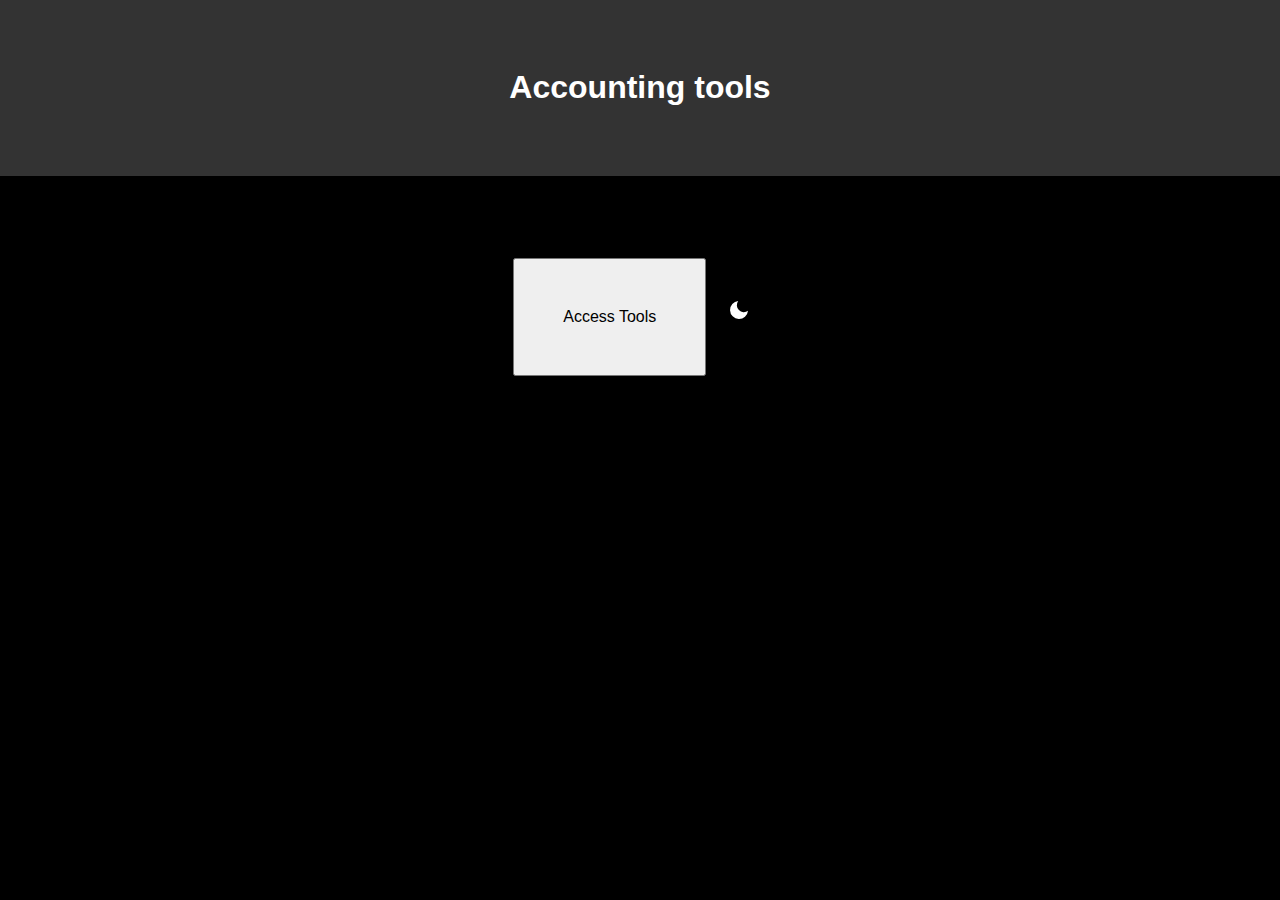
<file: index.html>
<!DOCTYPE html>
<html lang="en">
<head>
    <meta charset="UTF-8">
    <meta name="viewport" content="width=device-width, initial-scale=1.0">
    <title>Website</title>
    <link rel="stylesheet" href="styles.css">
</head>
<body>
    <header id="header">
        <h1>Accounting tools</h1>
    </header>

    <main>
        <p>Click Below to Access</p>
        <button id="button">Access Tools</button>
        <button id="dmbutton">
            <svg viewBox="0 0 24 24" width="24" height="24" fill="currentColor" aria-hidden="true">
                <path d="M21 12.79A9 9 0 1111.21 3 7 7 0 0021 12.79z" />
            </svg>
        </button>
    </main>
        <script src="script.js"></script>
</body>
</html>
</file>
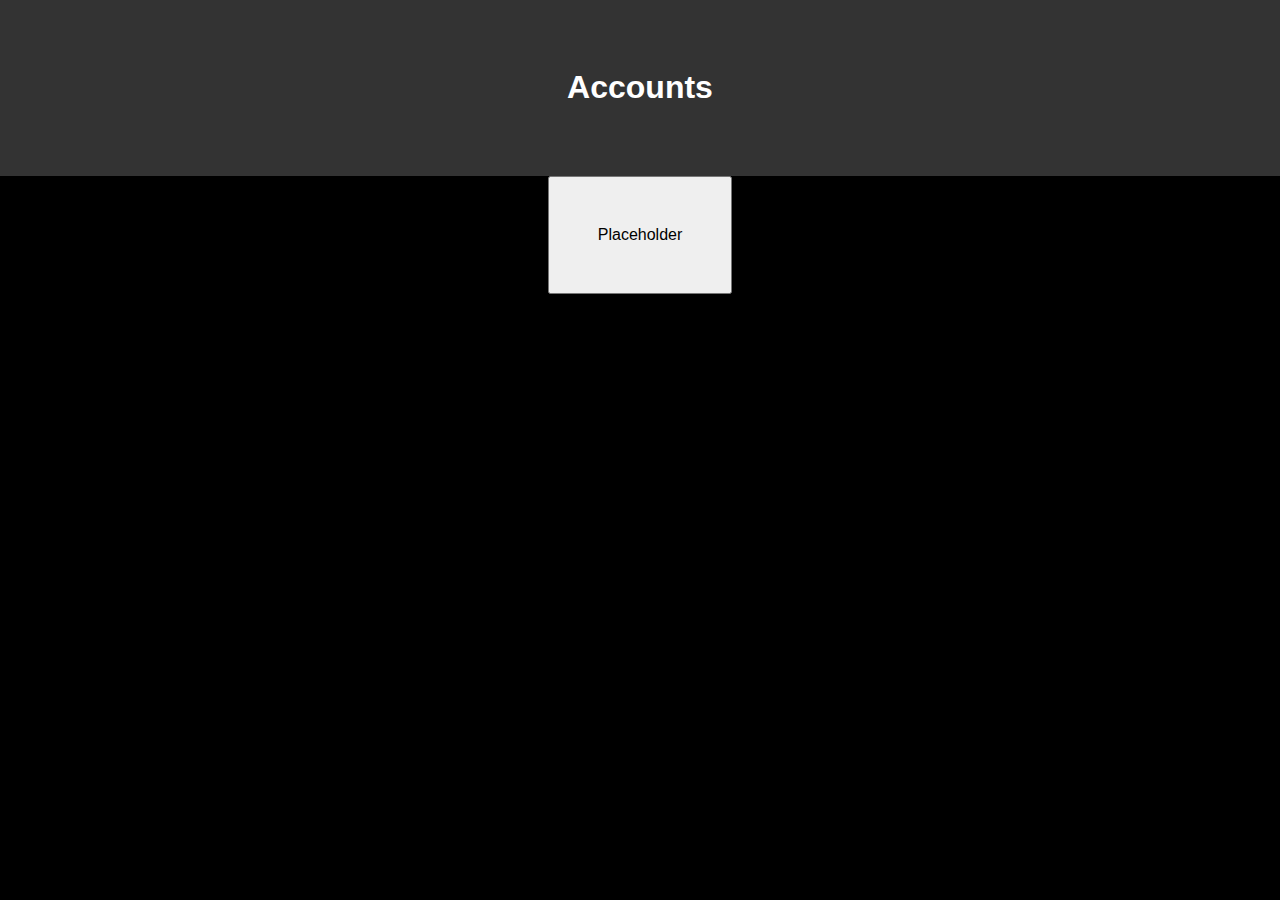
<file: acc.html>
<html lang="en">
<head>
    <meta charset="UTF-8">
    <meta name="viewport" content="width=device-width, initial-scale=1.0">
    <title>Accounts</title>
    <link rel="stylesheet" href="styles.css">
</head>
<body>
    <header id="header">
        <h1>Accounts</h1>
    </header>
	<button id="accbutton">Placeholder</button>
	
    <script src="script.js"></script>
</body>
</html>
</file>
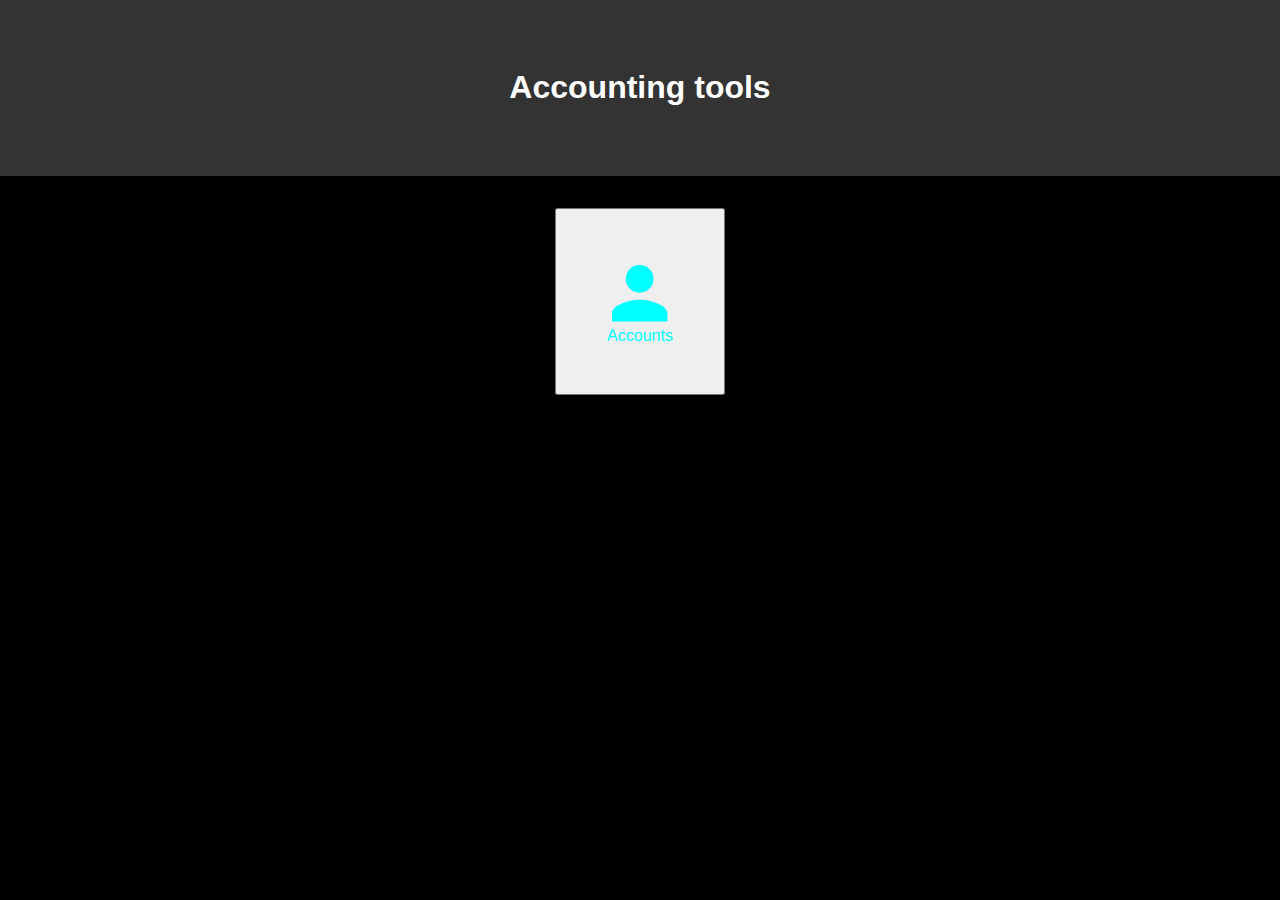
<file: tools.html>
<html lang="en">
<head>
    <meta charset="UTF-8">
    <meta name="viewport" content="width=device-width, initial-scale=1.0">
    <title>Tools</title>
    <link rel="stylesheet" href="styles.css">
</head>
<body>
    <header id="header">
        <h1>Accounting tools</h1>
    </header>
	<main>
		<button id="button1" class="icon-btn">
			<svg viewBox="0 0 24 24" fill="currentColor" aria-hidden="true">
			<path d="M12 12c2.7 0 4.8-2.1 4.8-4.8S14.7 2.4 12 2.4 7.2 4.5 7.2 7.2 9.3 12 12 12zm0 2.4c-3.2 0-9.6 1.6-9.6 4.8V22h19.2v-2.8c0-3.2-6.4-4.8-9.6-4.8z"/>
			</svg>
		Accounts
		</button>
	</main>
    <script src="script.js"></script>
</body>
</html>
</file>
<file: styles.css>
body {
    font-family: sans-serif;
    background-color: #000000;
    margin: 0;
    padding: 0;
    text-align: center;
}

header {
    background-color: #333;
    color: white;
    padding: 3rem;
}

main {
    padding: 2rem;
}

button {
    padding: 3rem 3rem;
    font-size: 1rem;
    cursor: pointer;
}

#button1 {
	padding: 3rem 3rem;
    font-size: 1rem;
	color: #00ffff;
    cursor: pointer;
}

#accbutton {
    padding: 3rem 3rem;
    font-size: 1rem;   
    cursor: pointer;
}

#dmbutton {
    background: none;
    border: none;
    cursor: pointer;
    padding: 1rem;
    padding: 1rem 1rem;
    color: #ffffff;
}
</file>
